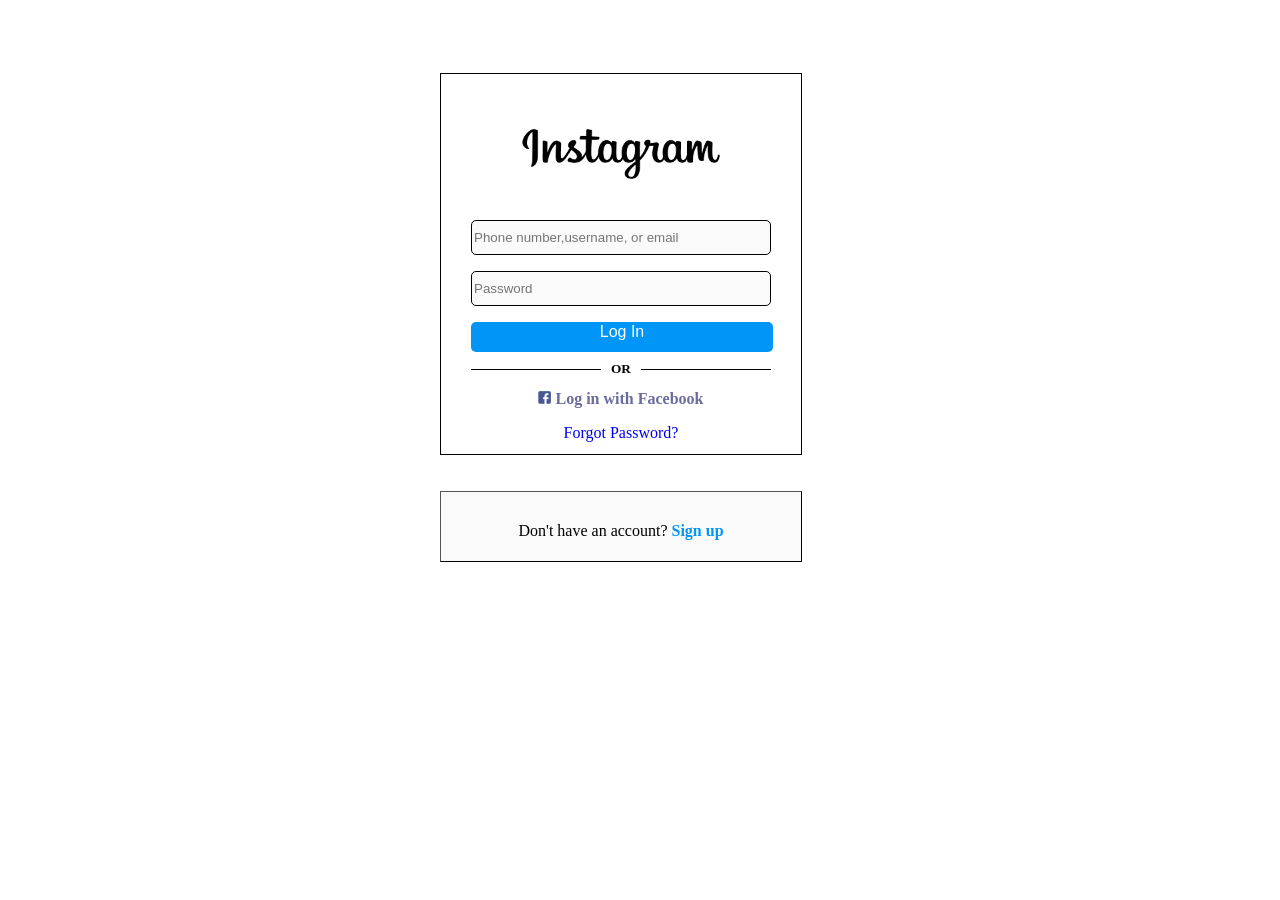
<file: index.html>
<html lang="en">
<head>
    <meta charset="UTF-8">
    <meta http-equiv="X-UA-Compatible" content="IE=edge">
    <meta name="viewport" content="width=device-width, initial-scale=1.0">
    <title>instagram</title>
    <link rel="stylesheet" href="insta.css">
</head>
<body>
    <!-- <img src="PHOTOS/mobile.jpg" alt="mobile"> -->
    <div class="contain">
    <div class="border">
        <div class="photo">
    <img src="PHOTOS/download.png" alt="instalogo" width="200px" height="100px" >
</div>
   
        <p><input type="text" name="name" required placeholder="Phone number,username, or email"></p>
        <p><input type="text" name="password" required placeholder="Password"></p>
     <p class="text" ><a href="https://www.instagram.com/accounts/login/"></a>Log In</p>
<h5><span>OR</span></h5>

      <img src="PHOTOS/fb2.png" alt="fb" width="13px" height="13px"><a class="colo" href="facebook.com">       Log in with Facebook</a>

<p><a class="forgot" href="https://www.instagram.com/accounts/password/reset/" >Forgot Password?</a></p>
    </div>

    <div >
        <p id="border-2">Don't have an account? <a class="sign" href="https://www.instagram.com/accounts/emailsignup/">Sign up</a> </p>
    </div>
   
</div>
</body>
</html>
</file>
<file: insta.css>
body{
    text-align: left;
    margin: 15px 20px;
    padding:8px;
}
.contain{
    background-color: rgba(var(--b3f,250,250,250),1);
}
.border{
  
    border: 1px solid black;
    height: 320px;
    width:300px;
    text-align: center;
  padding: 30px;
  margin: 20px;
    float: right;
    margin-right: 450px;
    margin-top:50px;
}
#border-2{
   
   
    border: 1px outset black;
    height: 1vmin;
    width:300px;
   
    padding: 30px;
  
  float: right;
  clear: right;
 margin-right: 450px;
 text-align: center;
 background-color: rgba(var(--b3f,250,250,250),1);
}

h2{
  font-family:  -apple-system,BlinkMacSystemFont,"Segoe UI",Roboto,Helvetica,Arial,sans-serif;;
         font-weight: bold;
}
input[type="text"]{
text-align: left;
}
input[type="text"],
input[type="text"]
{
width:100%;
border:none;
height:35px;
border: 1px solid black;
border-radius: 5px;
background-color: rgba(var(--b3f,250,250,250),1);
}
h5 {
    width: 100%; 
    text-align: center; 
    border-bottom: 1px solid #000; 
    line-height: 0.1em;
    margin: 10px 0 20px; 
 } 
 
 h5 span { 
     background:#fff; 
     padding:0 10px; 
 }
 h2{
     margin:20px
 }
 .text{
    
background-color: #0095f6;
border-radius: 5px;
height: 28px;
color:white;
width: 100%;
font-family:-apple-system,BlinkMacSystemFont,"Segoe UI",Roboto,Helvetica,Arial,sans-serif;
 font-weight: 600px;

 padding: 1px;
}
.colo{
    color: rgba(7, 7, 90, 0.596);
    font-weight:bold;
    text-decoration: none;
}
.forgot{
    text-decoration: none;
}
.sign{
    text-decoration: none;
   font-weight: 600;
    color:#0095f6;
}
.contain
{
    background-color: white;
}
.text:hover{
    cursor: pointer;
}
</file>
